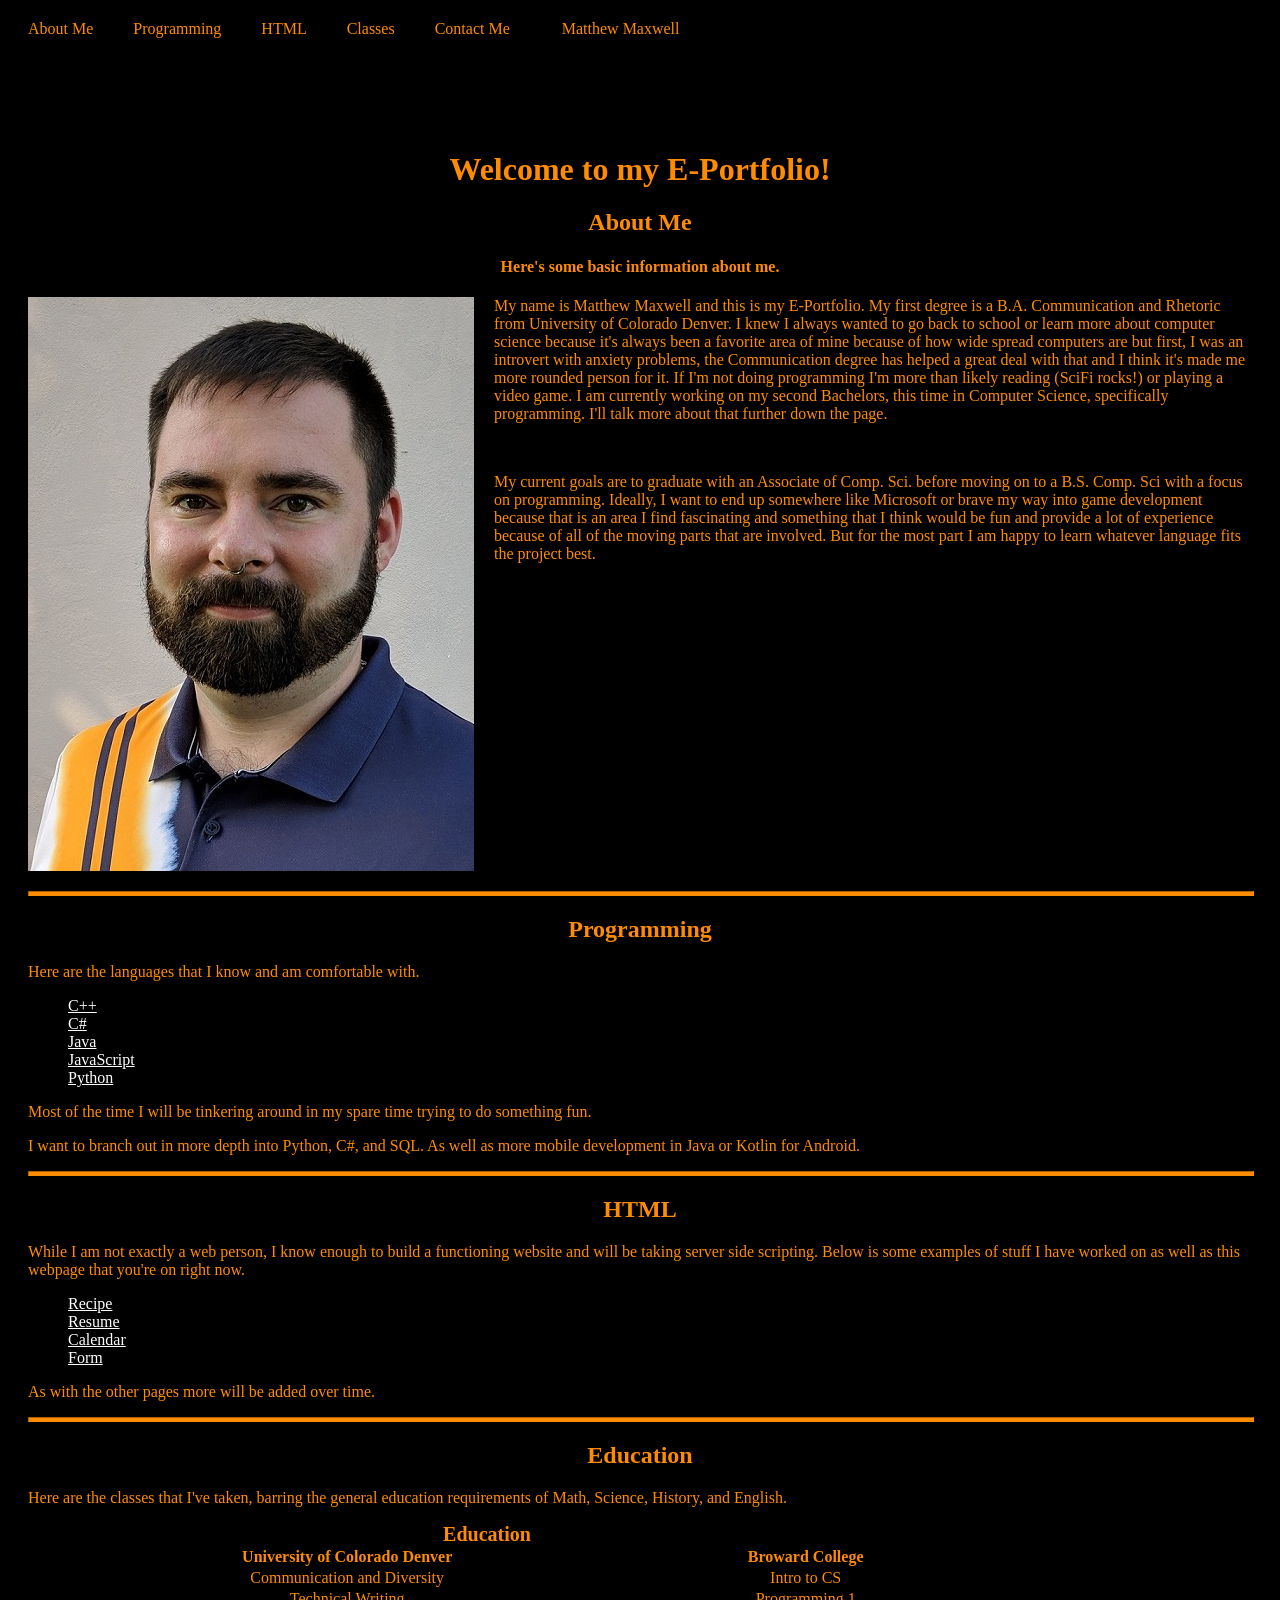
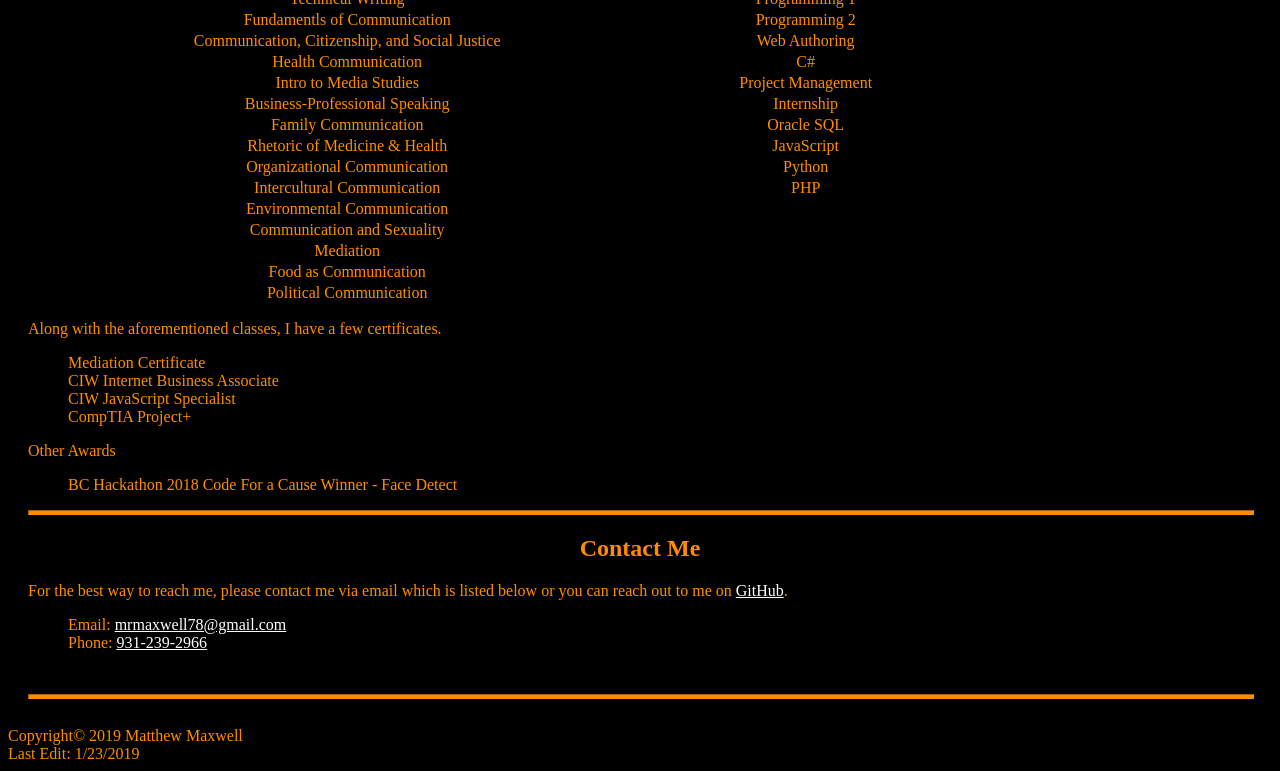
<file: index.html>
<!DOCTYPE html>
<html>
<head>
    <title>Matthew Maxwell E-Portfolio</title>
    <meta charset="UTF-8">
    <meta name="description" content="My e-Portfolio page">
    <meta name="keywords" content="e-portfolio, Matt Maxwell, programming">
    <meta name="author" content="Matthew Maxwell">
    <meta name="viewport" content="width=device-width, intial-scale=1.0">
    <META NAME="ROBOTS" CONTENT="NOINDEX, NOFOLLOW">
    <link type="text/css" rel="stylesheet" href="style1.css">
    <style>
    caption{
        font-weight: bold;
        font-size: 20px;
    }
    ul{
        list-style-type: none;
    }
    </style>
</head>
<body>
<nav class="navbar">
    <a href="#About">About Me</a>
    <a href="#Program">Programming</a>
    <a href="#html">HTML</a>
    <a href="#class">Classes</a>
    <a href="#reach">Contact Me</a>
    <p style="padding: 4px"><span style="display: inline-block; width: 4ch;">&#9;</span>Matthew Maxwell</p>
</nav>
<main>
<h1>Welcome to my E-Portfolio!</h1>

<article>
        <h2 id="About">About Me</h2>
    <h4>Here's some basic information about me.</h4>
    <img src="assets/MMHeadShot.jpg" height="574" width="446" alt="A picture of me">
    <p>My name is Matthew Maxwell and this is my E-Portfolio. My first degree is a B.A. Communication and Rhetoric from University of Colorado Denver. 
    I knew I always wanted to go back to school or learn more about computer science because it's always been a favorite area of mine because of 
    how wide spread computers are but first, I was an introvert with anxiety problems, the Communication degree has helped a great deal with that 
    and I think it's made me more rounded person for it. If I'm not doing programming I'm more than likely reading (SciFi rocks!) or playing a video game.
    I am currently working on my second Bachelors, this time in Computer Science, specifically programming. I'll talk more about that further down the page.
    </p>
    <br>
    <p>My current goals are to graduate with an Associate of Comp. Sci. before moving on to a B.S. Comp. Sci with a focus on programming. Ideally, I want to end up somewhere
    like Microsoft or brave my way into game development because that is an area I find fascinating and something that I think would be fun and provide a lot of experience because
    of all of the moving parts that are involved. But for the most part I am happy to learn whatever language fits the project best.</p>
</article>
<hr>

<article id="Program">
        <h2>Programming</h2>
    <p>Here are the languages that I know and am comfortable with.</p>
    <ul>
        <li><a href="cpp.html">C++</a></li>
        <li><a href="csharp.html">C#</a></li>
        <li><a href="java.html">Java</a></li>
        <li><a href="javascript.html">JavaScript</a></li>
        <li><a href="python.html">Python</a></li>
    </ul>
    <p>Most of the time I will be tinkering around in my spare time trying to do something fun.<br>
    <p>I want to branch out in more depth into Python, C#, and SQL. As well as more mobile development in Java or Kotlin for Android.</p>
</article>
<hr>

<article id="html">
        <h2>HTML</h2>
    <p>While I am not exactly a web person, I know enough to build a functioning website and will be taking server side scripting. Below is some examples
    of stuff I have worked on as well as this webpage that you're on right now.</p>
    <ul>
        <li><a href="https://pratt.broward.edu/maxwm9/lab1/receipe.html" target="_blank">Recipe</a></li>
        <li><a href="https://pratt.broward.edu/maxwm9/lab2/resume.html" target="_blank">Resume</a></li>
        <li><a href="https://pratt.broward.edu/maxwm9/lab3/calendar.html" target="_blank">Calendar</a></li>
        <li><a href="https://pratt.broward.edu/maxwm9/lab4/form.html" target="_blank">Form</a></li>
    </ul>
    <p>As with the other pages more will be added over time.</p>
</article>
<hr>

<article>
        <h2 id="class">Education</h2>
    <p>Here are the classes that I've taken, barring the general education requirements of Math, Science, History, and English.</p>
    <table>
        <caption>Education</caption>
        <thead>
            <tr>
                <th>University of Colorado Denver</th>
                <th>Broward College</th>
            </tr>
        </thead>
        <tbody>
            <tr>
                <td>Communication and Diversity</td>
                <td>Intro to CS</td>
            </tr>
            <tr>
                <td>Technical Writing</td>
                <td>Programming 1</td>
            </tr>
            <tr>
                <td>Fundamentls of Communication</td>
                <td>Programming 2</td>
            </tr>
            <tr>
                <td>Communication, Citizenship, and Social Justice</td>
                <td>Web Authoring</td>
            </tr>
            <tr>
                <td>Health Communication</td>
                <td>C#</td>
            </tr>
            <tr>
                <td>Intro to Media Studies</td>
                <td>Project Management</td>
            </tr>
            <tr>
                <td>Business-Professional Speaking</td>
                <td>Internship</td>
            </tr>
            <tr>
                <td>Family Communication</td>
                <td>Oracle SQL</td>
            </tr>
            <tr>
                <td>Rhetoric of Medicine &amp; Health</td>
                <td>JavaScript</td>
            </tr>
            <tr>
                <td>Organizational Communication</td>
                <td>Python</td>
            </tr>
            <tr>
                <td>Intercultural Communication</td>
                <td>PHP</td>
            </tr>
            <tr>
                <td>Environmental Communication</td>
            </tr>
            <tr>
                <td>Communication and Sexuality</td>
            </tr>
            </tbody>
            <tfoot>
            <tr>
                <td>Mediation</td>
            </tr>
            <tr>
                <td>Food as Communication</td>
            </tr>
            <tr>
                <td>Political Communication</td>
            </tr>
            </tfoot>
    </table>
    <p>Along with the aforementioned classes, I have a few certificates.</p>
    <ul>
        <li>Mediation Certificate</li>
        <li>CIW Internet Business Associate</li>
        <li>CIW JavaScript Specialist</li>
        <li>CompTIA Project+</li>
    </ul>
    <p>Other Awards</p>
    <ul>
        <li>BC Hackathon 2018 Code For a Cause Winner - Face Detect</li>
    </ul>
</article>
<hr>
<h2 id="reach">Contact Me</h2>
<p>For the best way to reach me, please contact me via email which is listed below or you can reach out to me on 
    <a href="www.github.com/mrmaxwell78">GitHub</a>.</p>
<!--- Until this is on a host or anything like that there is no need for a contact form in my opinion. However once it us live
    I will need to add in either PHP or JS validation.
<form name="contact" action="http://ss1.ciwcertified.com/cgi-bin/process.pl" method="post">
Name: <input type="text" name="name" size="40"><br>
Email: <input type="text" name="email" size="40"><br>
<textarea cols="48" rows="20" name="message" placeholder="Enter your message here"></textarea><br>
<input type="radio" name="business" value="yes">Business
<input type="radio" name="business" value="no">Non-Business
<input type="submit" name="submit">
<input type="reset" name="reset"><br>
</form>-->
<ul id="cList">
<li>Email: <a href="mailto:mrmaxwell78@gmail.com">mrmaxwell78@gmail.com</a></li>
<li>Phone: <a href="tel:9312392966">931-239-2966</a></li>
</ul>
<br>
<hr>
</main>
<footer>
Copyright&copy; 2019 Matthew Maxwell<br>
Last Edit: 1/23/2019
</footer>
</body>
</html>
</file>
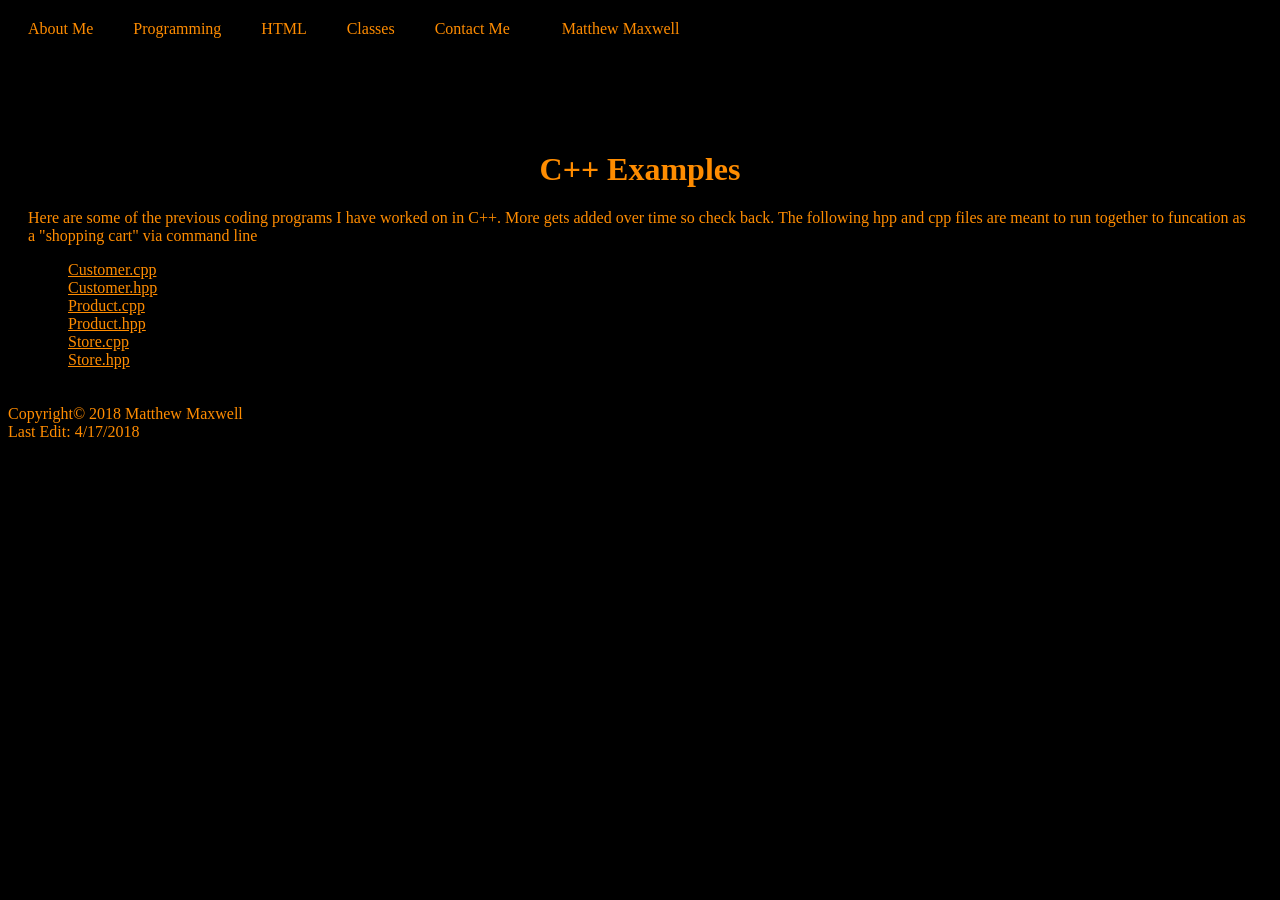
<file: cpp.html>
<!DOCTYPE html>
<html>
<head>
    <title>MRM C++ Files</title>
    <meta charset="UTF-8">
    <meta name="description" content="My e-Portfolio page">
    <meta name="keywords" content="e-portfolio, Matt Maxwell, programming">
    <meta name="author" content="Matthew Maxwell">
    <meta name="viewport" content="width=device-width, intial-scale=1.0">
    <link type="text/css" rel="stylesheet" href="style1.css">
    <style>
    a {
        color: darkorange;
    }
    ul{
        list-style-type: none;
    }
    </style>
</head>
<body>
<nav class="navbar">
    <a href="matthewmaxwellhome.html#About">About Me</a>
    <a href="matthewmaxwellhome.html#Program">Programming</a>
    <a href="matthewmaxwellhome.html#html">HTML</a>
    <a href="matthewmaxwellhome.html#class">Classes</a>
    <a href="matthewmaxwellhome.html#contact">Contact Me</a>
    <p style="padding: 4px"><span style="display: inline-block; width: 4ch;">&#9;</span>Matthew Maxwell</p>
</nav>
<main>
<h1>C++ Examples</h1>
<p>Here are some of the previous coding programs I have worked on in C++. More gets added over time so check back.
    The following hpp and cpp files are meant to run together to funcation as a "shopping cart" via command line
</p>

<ul>
    <li><a href="assets/cpp/Customer.cpp" target="_blank">Customer.cpp</a></li>
    <li><a href="assets/cpp/Customer.hpp" target="_blank">Customer.hpp</a></li>
    <li><a href="assets/cpp/Product.cpp" target="_blank">Product.cpp</a></li>
    <li><a href="assets/cpp/Product.hpp" target="_blank">Product.hpp</a></li>
    <li><a href="assets/cpp/Store.cpp" target="_blank">Store.cpp</a></li>
    <li><a href="assets/cpp/Store.hpp" target="_blank">Store.hpp</a></li>
</ul>


</main>
<footer>
Copyright&copy; 2018 Matthew Maxwell<br>
Last Edit: 4/17/2018
</footer>
</body>
</html>
</file>
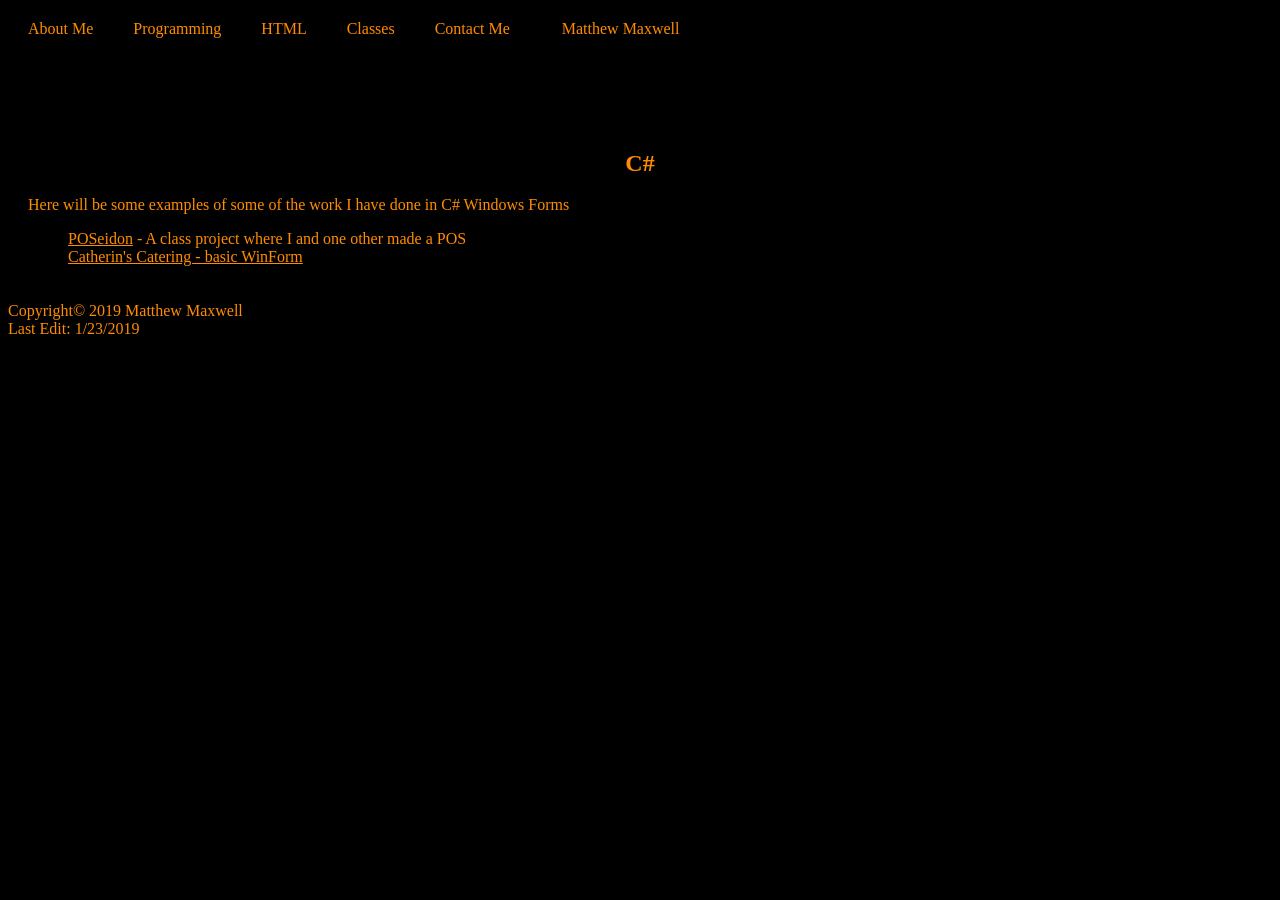
<file: csharp.html>
<!DOCTYPE html>
<html>
<head>
    <title>MRM C# Files</title>
    <meta charset="UTF-8">
    <meta name="description" content="My e-Portfolio page">
    <meta name="keywords" content="e-portfolio, Matt Maxwell, programming">
    <meta name="author" content="Matthew Maxwell">
    <meta name="viewport" content="width=device-width, intial-scale=1.0">
    <link type="text/css" rel="stylesheet" href="style1.css">
    <style>
    a {
        color: darkorange;
    }
    ul{
        list-style-type: none;
    }
    </style>
</head>
<body>
<nav class="navbar">
    <a href="matthewmaxwellhome.html#About">About Me</a>
    <a href="matthewmaxwellhome.html#Program">Programming</a>
    <a href="matthewmaxwellhome.html#html">HTML</a>
    <a href="matthewmaxwellhome.html#class">Classes</a>
    <a href="matthewmaxwellhome.html#contact">Contact Me</a>
    <p style="padding: 4px"><span style="display: inline-block; width: 4ch;">&#9;</span>Matthew Maxwell</p>
</nav>
<main>
    <h2>C#</h2>
    <p>Here will be some examples of some of the work I have done in C# Windows Forms</p>
    <ul>
        <li><a href="https://github.com/mrmaxwell78/POSeidon">POSeidon</a> - A class project where I and one other made a POS</li>
        <li><a href="assets/csharp/CatherinesCatering.txt" target="_blank">Catherin's Catering - basic WinForm</a></li>
    </ul>
</main>
<footer>
        Copyright&copy; 2019 Matthew Maxwell<br>
        Last Edit: 1/23/2019
</footer>
</body>
</html>
</file>
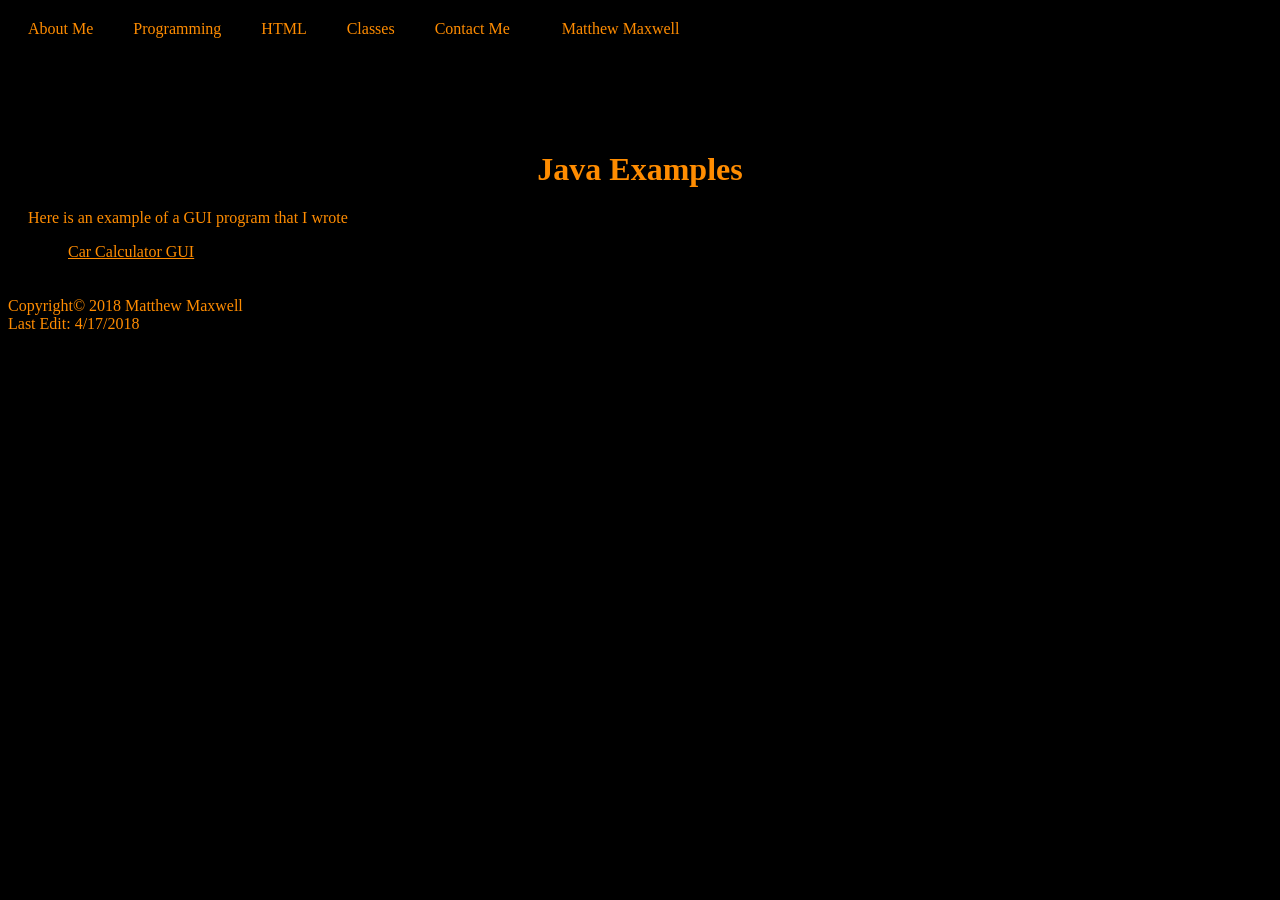
<file: java.html>
<!DOCTYPE html>
<html>
<head>
    <title>MRM Java Files</title>
    <meta charset="UTF-8">
    <meta name="description" content="My e-Portfolio page">
    <meta name="keywords" content="e-portfolio, Matt Maxwell, programming">
    <meta name="author" content="Matthew Maxwell">
    <meta name="viewport" content="width=device-width, intial-scale=1.0">
    <link type="text/css" rel="stylesheet" href="style1.css">
    <style>
    a {
        color: darkorange;
    }
    ul{
        list-style-type: none;
    }
    </style>
</head>
<body>
<nav class="navbar">
    <a href="matthewmaxwellhome.html#About">About Me</a>
    <a href="matthewmaxwellhome.html#Program">Programming</a>
    <a href="matthewmaxwellhome.html#html">HTML</a>
    <a href="matthewmaxwellhome.html#class">Classes</a>
    <a href="matthewmaxwellhome.html#contact">Contact Me</a>
    <p style="padding: 4px"><span style="display: inline-block; width: 4ch;">&#9;</span>Matthew Maxwell</p>
</nav>
<main>
<h1>Java Examples</h1>
<!--<p>Here are some of the previous coding programs I have worked on in Java. More gets added over time so check back.</p>

<ul>
    <li><a href="assets/java/Calculator.java" download>Calculator.java</a></li>
    <li><a href="assets/java/rainfall.java" download>Rainfall.java</a></li>
    <li><a href="assets/java/Temperature.java" download>Temperature.java</a></li>
    <li><a href="assets/java/testTemperature.java" download>testTemperature.java</a></li>
</ul>-->

<p>Here is an example of a GUI program that I wrote</p>

<ul>
    <li><a href="assets/java/CarCalculator.zip" download>Car Calculator GUI</a></li>
</ul>


</main>
<footer>
Copyright&copy; 2018 Matthew Maxwell<br>
Last Edit: 4/17/2018
</footer>
</body>
</html>
</file>
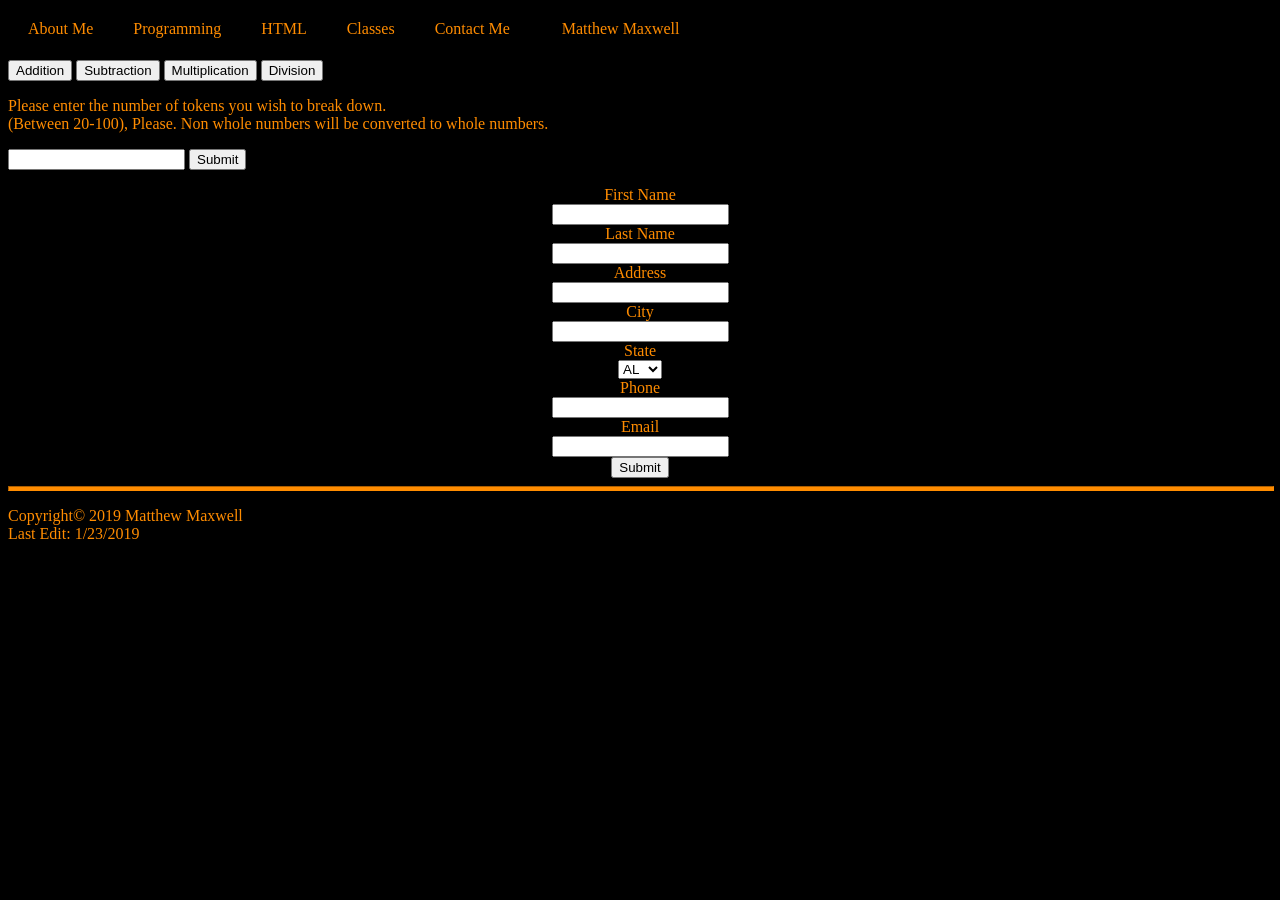
<file: javascript.html>
<!DOCTYPE html>
<html>
<head>
    <title>MRM JS Files</title>
    <meta charset="UTF-8">
    <meta name="description" content="My e-Portfolio page">
    <meta name="keywords" content="e-portfolio, Matt Maxwell, programming">
    <meta name="author" content="Matthew Maxwell">
    <meta name="viewport" content="width=device-width, intial-scale=1.0">
    <link type="text/css" rel="stylesheet" href="style1.css">
    <script type="text/JavaScript" src="assets/js/project1.js"></script>
    <script type="text/JavaScript" src="assets/js/lab2.js"></script>
    <script type="text/JavaScript" src="assets/js/script1.js"></script>
    <style>
    a {
        color: darkorange;
    }
    ul{
        list-style-type: none;
    }
    </style>
</head>
<body>
<nav class="navbar">
    <a href="matthewmaxwellhome.html#About">About Me</a>
    <a href="matthewmaxwellhome.html#Program">Programming</a>
    <a href="matthewmaxwellhome.html#html">HTML</a>
    <a href="matthewmaxwellhome.html#class">Classes</a>
    <a href="matthewmaxwellhome.html#contact">Contact Me</a>
    <p style="padding: 4px"><span style="display: inline-block; width: 4ch;">&#9;</span>Matthew Maxwell</p>
</nav>
<p>Since JavaScript can run on here...I will include the scripts here. More will be added over time, but for now here are a few interactive examples.</p>
<section id="math">
    <button id="addition" onclick="addition()">Addition</button>
    <button id="subtraction" onclick="subtraction()">Subtraction</button>
    <button id="multiply" onclick="multiply()">Multiplication</button>
    <button id="division" onclick="division()">Division</button>
  </section>

  <section id="denoms">
        <p>Please enter the number of tokens you wish to break down.<br>
            (Between 20-100), Please. Non whole numbers will be converted to whole numbers.</p>
            
            <input id="tokens" type="text">
            <!--<script type="text/javascript">
                    var tk = document.getElementById("tokens").value;
            </script>-->
            <button onclick="denom(tokens.value)">Submit</button>
            
            <p id="demo0"></p>
            <p id="demo1"></p>
            <p id="demo2"></p>
            <p id="demo3"></p>
            <p id="demo4"></p>
  </section>

  <form name="contactForm" method="post" onsubmit="return validateForm()">
        First Name<br><input type="text" name="fname"><br>
        Last Name<br><input type="text" name="lname"><br>
        Address<br><input type="text" name="address"><br>
        City<br><input type="text" name="city"><br>
        State<br><select name="state" id="state">
                <option value="AL">AL</option>
                <option value="AK">AK</option>
                <option value="AZ">AZ</option>
                <option value="AR">AR</option>
                <option value="CA">CA</option>
                <option value="CO">CO</option>
                <option value="CT">CT</option>
                <option value="DE">DE</option>
                <option value="DC">DC</option>
                <option value="FL">FL</option>
                <option value="GA">GA</option>
                <option value="GA">HI</option>
                <option value="ID">ID</option>
                <option value="IL">IL</option>
                <option value="In">IN</option>
                <option value="IA">IA</option>
                <option value="KS">KS</option>
                <option value="KY">KY</option>
                <option value="LA">LA</option>
                <option value="ME">ME</option>
                <option value="MD">MD</option>
                <option value="MA">MA</option>
                <option value="MI">MI</option>
                <option value="MN">MN</option>
                <option value="MS">MS</option>
                <option value="MO">MO</option>
                <option value="MT">MT</option>
                <option value="NE">NE</option>
                <option value="NV">NV</option>
                <option value="NH">NH</option>
                <option value="NJ">NJ</option>
                <option value="NM">NM</option>
                <option value="NY">NY</option>
                <option value="NC">NC</option>
                <option value="ND">ND</option>
                <option value="OH">OH</option>
                <option value="OK">OK</option>
                <option value="OR">OR</option>
                <option value="PA">PA</option>
                <option value="RI">RI</option>
                <option value="SC">SC</option>
                <option value="SD">SD</option>
                <option value="TN">TN</option>
                <option value="TX">TX</option>
                <option value="UT">UT</option>
                <option value="VT">VT</option>
                <option value="VA">VA</option>
                <option value="WA">WA</option>
                <option value="WV">WV</option>
                <option value="WI">WI</option>
                <option value="WY">WY</option>
              </select>
            <br>
        Phone<br><input type="text" name="phone" maxlength="15"><br>
        Email<br><input type="text" name="email"><br>
        <input type="submit" value="Submit"><br>
    </form>
    <hr>
    <p id="here0"></p>
    <p id="here1"></p>
    <p id="here2"></p>
    <p id="here3"></p>
    <p id="here4"></p>

            
<footer>
Copyright&copy; 2019 Matthew Maxwell<br>
Last Edit: 1/23/2019
</footer>
</body>
</html>
</file>
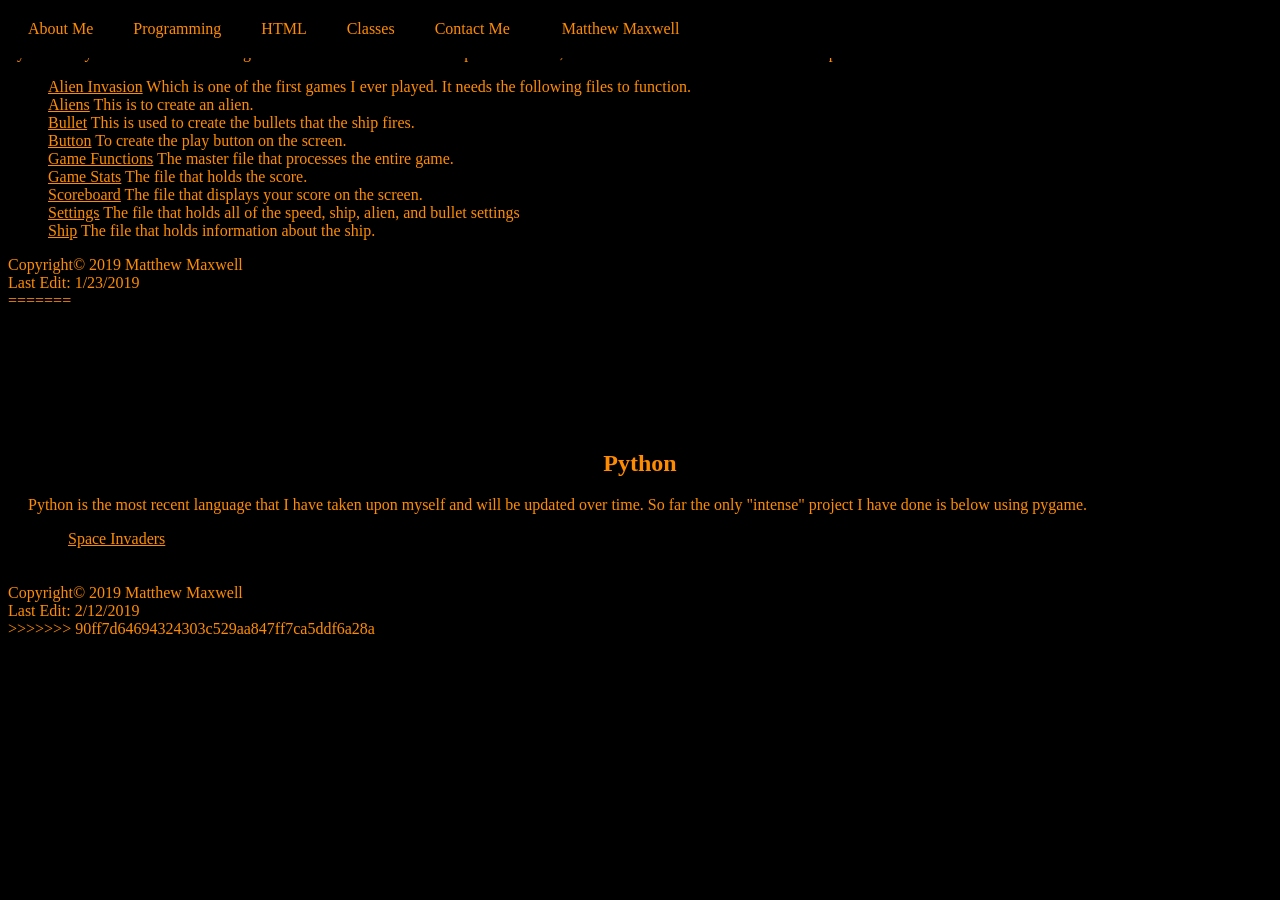
<file: python.html>
<!DOCTYPE html>
<html>
<head>
    <title>MRM Python Files</title>
    <meta charset="UTF-8">
    <meta name="description" content="My e-Portfolio page">
    <meta name="keywords" content="e-portfolio, Matt Maxwell, programming">
    <meta name="author" content="Matthew Maxwell">
    <meta name="viewport" content="width=device-width, intial-scale=1.0">
    <link type="text/css" rel="stylesheet" href="style1.css">
    <style>
    a {
        color: darkorange;
    }
    ul{
        list-style-type: none;
    }
    </style>
</head>
<body>
<nav class="navbar">
    <a href="matthewmaxwellhome.html#About">About Me</a>
    <a href="matthewmaxwellhome.html#Program">Programming</a>
    <a href="matthewmaxwellhome.html#html">HTML</a>
    <a href="matthewmaxwellhome.html#class">Classes</a>
    <a href="matthewmaxwellhome.html#contact">Contact Me</a>
    <p style="padding: 4px"><span style="display: inline-block; width: 4ch;">&#9;</span>Matthew Maxwell</p>
</nav>
<<<<<<< HEAD
<p>Python is my most recent undertaking so there is not as much here compared to others, but for now there will be a "remake" of space invaders.
</p>
<ul>
    <li><a href="assets/python/alien_invasion.py">Alien Invasion</a> Which is one of the first games I ever played. 
        It needs the following files to function.</li>
    <li><a href="assets/python/aliens.py">Aliens</a> This is to create an alien.</li>
    <li><a href="assets/python/bullet.py">Bullet</a> This is used to create the bullets that the ship fires.</li>
    <li><a href="assets/python/button.py">Button</a> To create the play button on the screen.</li>
    <li><a href="assets/python/game_functions.py">Game Functions</a> The master file that processes the entire game.</li>
    <li><a href="assets/python/game_stats.py">Game Stats</a> The file that holds the score.</li>
    <li><a href="assets/python/scoreboard.py">Scoreboard</a> The file that displays your score on the screen.</li>
    <li><a href="assets/python/settings.py">Settings</a> The file that holds all of the speed, ship, alien, and bullet settings</li>
    <li><a href="assets/python/ship.py">Ship</a> The file that holds information about the ship.</li>
</ul>
<footer>
    Copyright&copy; 2019 Matthew Maxwell<br>
    Last Edit: 1/23/2019
    </footer>
    </body>
    </html>
=======
<main>
    <h2>Python</h2>
    <p>Python is the most recent language that I have taken upon myself and will be updated over time.
        So far the only &quot;intense&quot; project I have done is below using pygame.
    </p>
    <ul>
        <li><a href="https://github.com/mrmaxwell78/space-invaders">Space Invaders</a></li>
    </ul>
</main>
<footer>
Copyright&copy; 2019 Matthew Maxwell<br>
Last Edit: 2/12/2019
</footer>
>>>>>>> 90ff7d64694324303c529aa847ff7ca5ddf6a28a
</file>
<file: style1.css>
.about{
    float:right;
}

a{
    color: white;
}

body{
    background-color: black;
    color: darkorange;
    padding-top: .1em;
}

form{
    text-align: center;
}

h1, h2, h3, h4, h5 {
    text-align: center;
}

hr{
    border-color: darkorange;
    background: darkorange;
    width: 100%;
    height: .2em;
}

img{
    float:left;
    padding-right:20px;
    padding-bottom: 20px;
}

main{
    margin-top: 100px;
    padding: 20px;
}
.navbar {
    overflow: hidden;
    background-color:black;
    position: fixed;
    top: 0;
    width: 100%;
}
.navbar a{
    float: left;
    display:block;
    padding: 20px;
    text-decoration: none;
    background:black;
    color:darkorange;
}
.navbar a:hover{
    background:darkorange;
    color:black;
}
table {
	border: solid thin black;
	border-spacing: 15px;
	border-collapse: collapse;
    width: 75%;
    text-align: center;
}

th {
	border: solid thin black;
	border-collapse:collapse;	
}

td {
	border: solid thin black;
	vertical-align: top;
}

td:hover {
	background-color: darkorange;
	color: black;
}
@media screen and (maxwidth: 500px) {
#cList{
    position: relative;
}
form {
    position: bottom;
}
}
</file>
